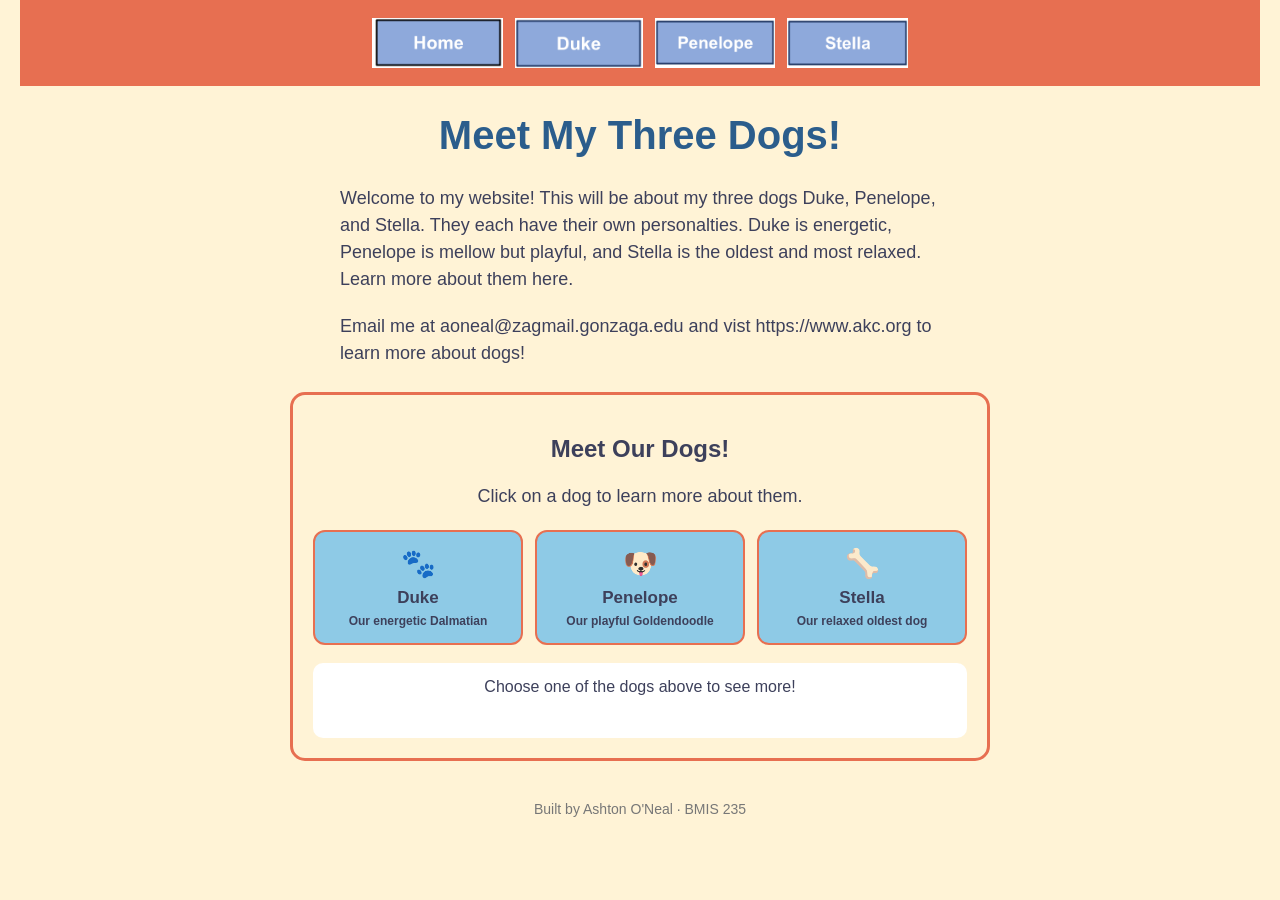
<file: index.html>
<!DOCTYPE html>
<!--
  Author: Ashton O'Neal
  GU username: aoneal
  Course: BMIS 235 - HTML-3
-->
<html lang="en">
<head>
<meta charset="utf-8">
<meta name="author" content="Ashton O'Neal">
<title>Meet My Three Dogs!</title>

<!-- this one line connects the page to the stylesheet -->
<link rel="stylesheet" href="styles.css">
</head>
<body>

<!-- ===== MENU ============================================================
     The menu is four links. Each link wraps an image instead of words.
     Build it once on this page, check that every link works,
     then copy the whole <nav> block and paste it over the menu on the
     other three pages, so every page has the exact same menu.
     ===================================================================== -->
<nav>
    <a href="index.html"><img src="img/home.png" alt="Home"></a>
    <a href="duke.html"><img src="img/duke.png" alt="Duke"></a>
    <a href="penelope.html"><img src="img/penelope.png" alt="Penelope"></a>
    <a href="stella.html"><img src="img/stella.png" alt="Stella"></a>
</nav>

<h1>Meet My Three Dogs!</h1>
<p>Welcome to my website! This will be about my three dogs Duke, Penelope, and Stella. They each have their own personalties. Duke is energetic, Penelope is mellow but playful, and Stella is the oldest and most relaxed. Learn more about them here.</p>
<p>Email me at aoneal@zagmail.gonzaga.edu and vist https://www.akc.org to learn more about dogs!</p>
  
<!-- ===== SHOWCASE ======================================================
     This box is empty on purpose. In Part 7 you paste an interactive
     graphic BETWEEN the opening <div> and the closing </div> below.
     ===================================================================== -->
<div class="showcase">
    <!-- HTML: Three clickable cards for the dogs -->
    <div class="showcase-title">
        <h2>Meet Our Dogs!</h2>
        <p>Click on a dog to learn more about them.</p>
    </div>

    <div class="showcase-cards">
        <button class="showcase-card" data-dog="duke">
            <span class="showcase-emoji">🐾</span>
            <span>Duke</span>
            <small>Our energetic Dalmatian</small>
        </button>

        <button class="showcase-card" data-dog="penelope">
            <span class="showcase-emoji">🐶</span>
            <span>Penelope</span>
            <small>Our playful Goldendoodle</small>
        </button>

        <button class="showcase-card" data-dog="stella">
            <span class="showcase-emoji">🦴</span>
            <span>Stella</span>
            <small>Our relaxed oldest dog</small>
        </button>
    </div>

    <div class="showcase-info" id="dog-info">
        Choose one of the dogs above to see more!
    </div>

    <!-- CSS: Styles only the interactive dog graphic -->
    <style>
        .showcase {
            font-family: Arial, sans-serif;
            background-color: #FFF3D6;
            border: 3px solid #E76F51;
            border-radius: 15px;
            padding: 20px;
            margin: 25px auto;
            max-width: 700px;
            text-align: center;
            box-sizing: border-box;
        }

        .showcase .showcase-title {
            color: #3D405B;
            margin-bottom: 18px;
        }

        .showcase .showcase-cards {
            display: grid;
            grid-template-columns: repeat(auto-fit, minmax(130px, 1fr));
            gap: 12px;
        }

        .showcase .showcase-card {
            background-color: #8ECAE6;
            color: #3D405B;
            border: 2px solid #E76F51;
            border-radius: 12px;
            padding: 15px 8px;
            cursor: pointer;
            font-family: Arial, sans-serif;
            font-size: 17px;
            font-weight: bold;
        }

        .showcase .showcase-card:hover {
            background-color: #E76F51;
            color: white;
        }

        .showcase .showcase-emoji {
            display: block;
            font-size: 28px;
            margin-bottom: 8px;
        }

        .showcase .showcase-card small {
            display: block;
            font-size: 12px;
            margin-top: 6px;
        }

        .showcase .showcase-info {
            background-color: white;
            color: #3D405B;
            border-radius: 10px;
            padding: 15px;
            margin-top: 18px;
            min-height: 45px;
        }
    </style>

    <!-- JavaScript: Shows information when a dog card is clicked -->
    <script>
        const dogFacts = {
            duke: "Duke is a 2-year-old Dalmatian. He is the youngest dog in the house and has tons of energy!",
            penelope: "Penelope is a 3-year-old Goldendoodle. She is mellow but still loves to play.",
            stella: "Stella is 5 years old. She is the oldest dog in the house and has a relaxed personality."
        };

        document.querySelectorAll('.showcase .showcase-card').forEach(function(card) {
            card.addEventListener('click', function() {
                const dog = card.getAttribute('data-dog');
                document.getElementById('dog-info').textContent = dogFacts[dog];
            });
        });
    </script>
</div>

<!-- Footer: fill in your name -->
<footer>Built by Ashton O'Neal &middot; BMIS 235</footer>

</body>
</html>
</file>
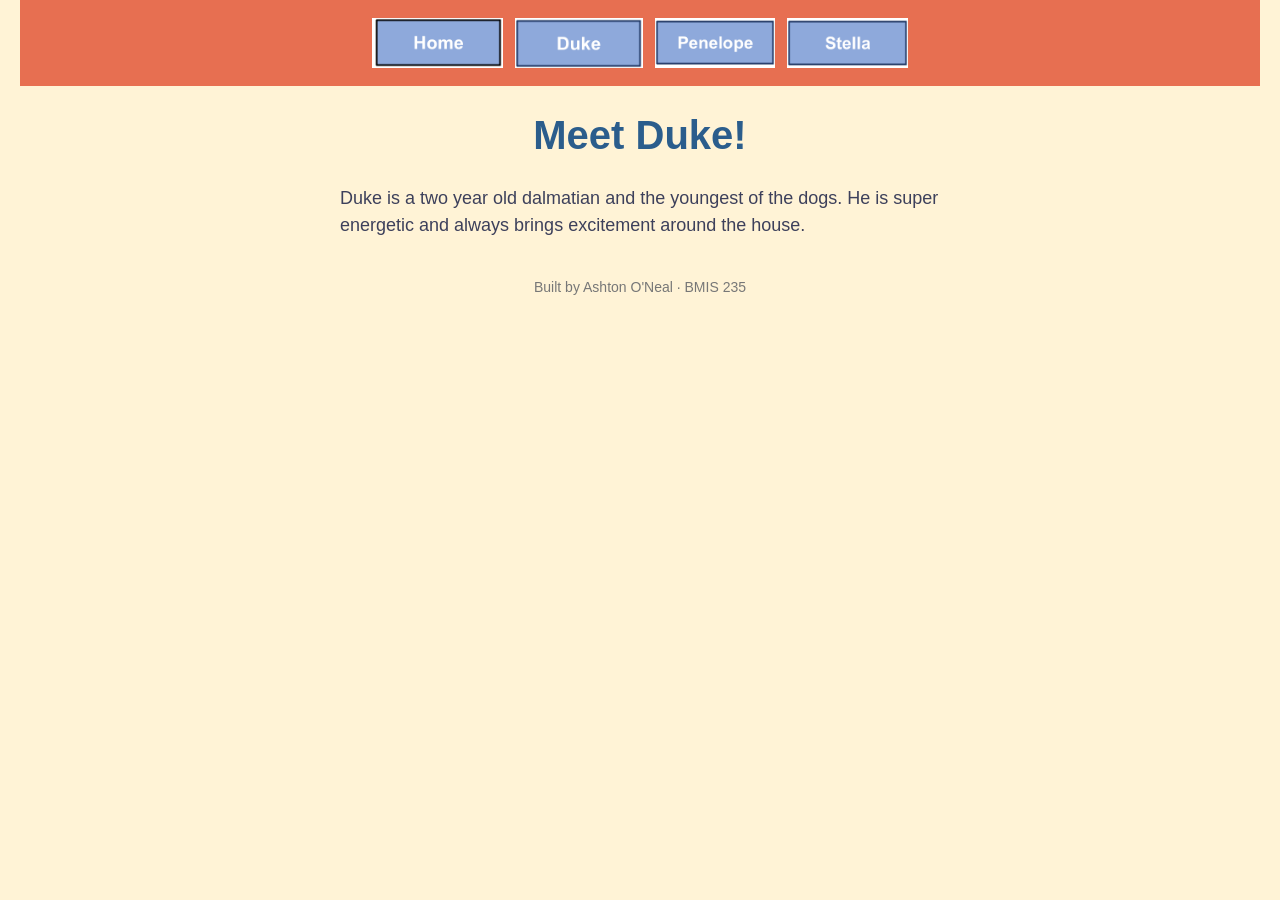
<file: duke.html>
<!DOCTYPE html>
<!--
  Author: Ashton O'Neal
  GU username: aoneal
  Course: BMIS 235 - HTML-3
-->
<html lang="en">
<head>
<meta charset="utf-8">
<meta name="author" content="Ashton O'Neal">
<title>Meet Duke!</title>

<!-- this one line connects the page to the stylesheet -->
<link rel="stylesheet" href="styles.css">
</head>
<body>

<!-- ===== MENU ============================================================
     The menu is four links. Each link wraps an image instead of words.
     Build it once on this page, check that every link works,
     then copy the whole <nav> block and paste it over the menu on the
     other three pages, so every page has the exact same menu.
     ===================================================================== -->
<nav>
    <a href="index.html"><img src="img/home.png" alt="Home"></a>
    <a href="duke.html"><img src="img/duke.png" alt="Duke"></a>
    <a href="penelope.html"><img src="img/penelope.png" alt="Penelope"></a>
    <a href="stella.html"><img src="img/stella.png" alt="Stella"></a>
</nav>

<h1>Meet Duke!</h1>
<p>Duke is a two year old dalmatian and the youngest of the dogs. He is super energetic and always brings excitement around the house.</p>
<p></p>

<!-- Footer: fill in your name -->
<footer>Built by Ashton O'Neal &middot; BMIS 235</footer>

</body>
</html>
</file>
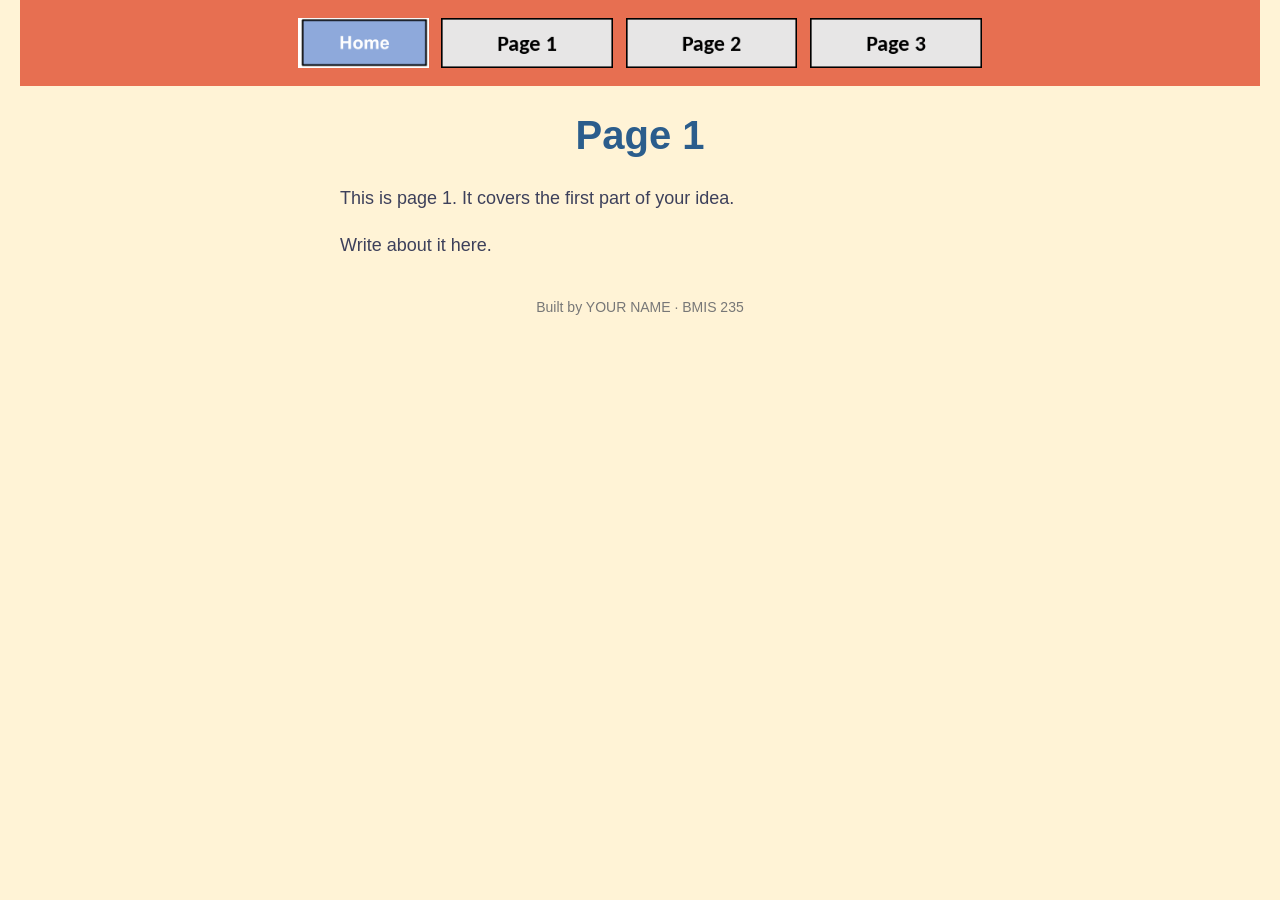
<file: page1.html>
<!DOCTYPE html>
<!--
  Author: YOUR NAME
  GU username: YOUR-GU-USERNAME
  Course: BMIS 235 - HTML-3
-->
<html lang="en">
<head>
<meta charset="utf-8">
<meta name="author" content="YOUR NAME">
<title>Page 1</title>

<!-- this one line connects the page to the stylesheet -->
<link rel="stylesheet" href="styles.css">
</head>
<body>

<!-- ===== MENU ============================================================
     The menu is four links. Each link wraps an image instead of words.
     Build it once on this page, check that every link works,
     then copy the whole <nav> block and paste it over the menu on the
     other three pages, so every page has the exact same menu.
     ===================================================================== -->
<nav>
    <a href="index.html"><img src="img/home.png" alt="Home"></a>
    <a href="page1.html"><img src="img/page1.png" alt="Page 1"></a>
    <a href="page2.html"><img src="img/page2.png" alt="Page 2"></a>
    <a href="page3.html"><img src="img/page3.png" alt="Page 3"></a>
</nav>

<h1>Page 1</h1>
<p>This is page 1. It covers the first part of your idea.</p>
<p>Write about it here.</p>

<!-- Footer: fill in your name -->
<footer>Built by YOUR NAME &middot; BMIS 235</footer>

</body>
</html>
</file>
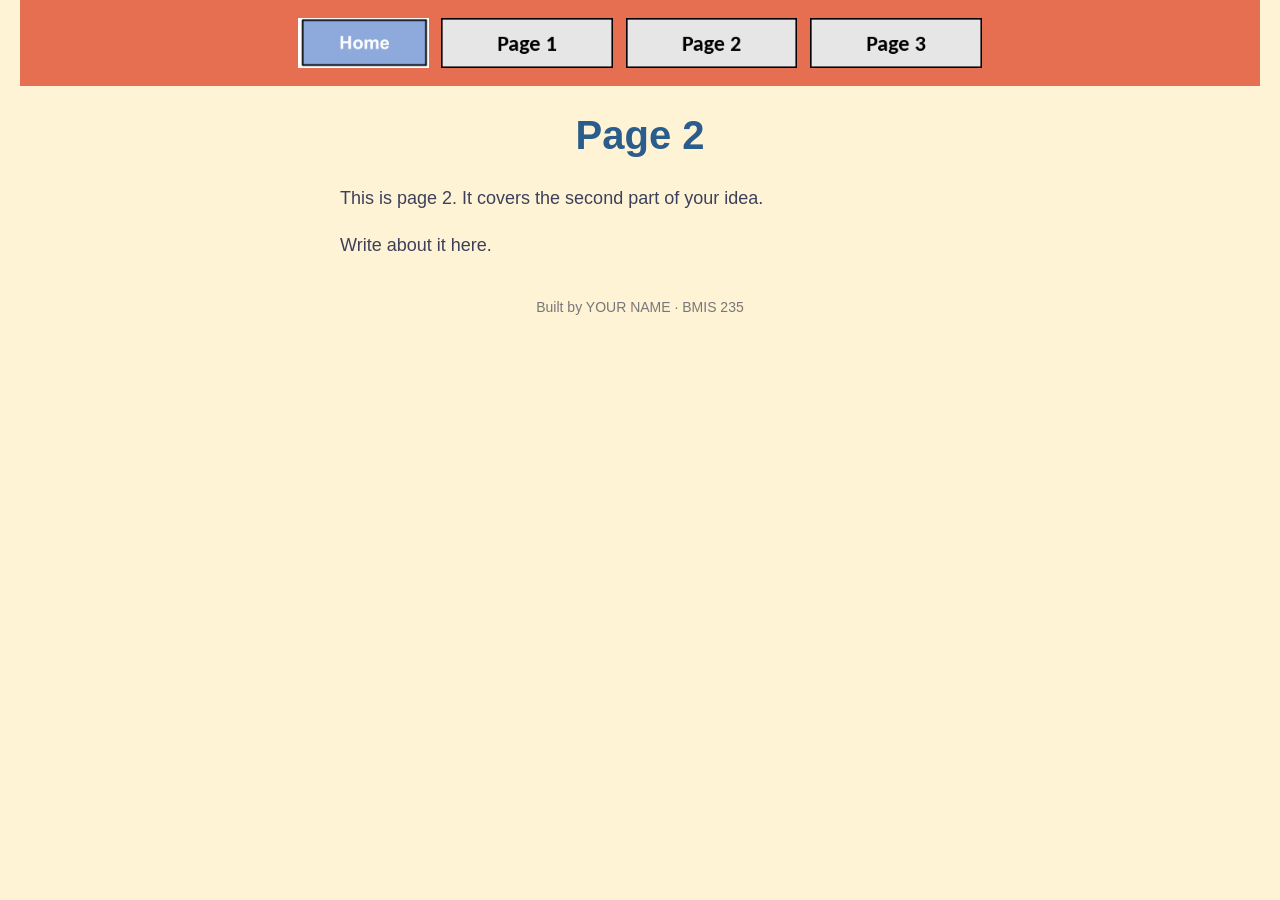
<file: page2.html>
<!DOCTYPE html>
<!--
  Author: YOUR NAME
  GU username: YOUR-GU-USERNAME
  Course: BMIS 235 - HTML-3
-->
<html lang="en">
<head>
<meta charset="utf-8">
<meta name="author" content="YOUR NAME">
<title>Page 2</title>

<!-- this one line connects the page to the stylesheet -->
<link rel="stylesheet" href="styles.css">
</head>
<body>

<!-- ===== MENU ============================================================
     The menu is four links. Each link wraps an image instead of words.
     Build it once on this page, check that every link works,
     then copy the whole <nav> block and paste it over the menu on the
     other three pages, so every page has the exact same menu.
     ===================================================================== -->
<nav>
    <a href="index.html"><img src="img/home.png" alt="Home"></a>
    <a href="page1.html"><img src="img/page1.png" alt="Page 1"></a>
    <a href="page2.html"><img src="img/page2.png" alt="Page 2"></a>
    <a href="page3.html"><img src="img/page3.png" alt="Page 3"></a>
</nav>

<h1>Page 2</h1>
<p>This is page 2. It covers the second part of your idea.</p>
<p>Write about it here.</p>

<!-- Footer: fill in your name -->
<footer>Built by YOUR NAME &middot; BMIS 235</footer>

</body>
</html>
</file>
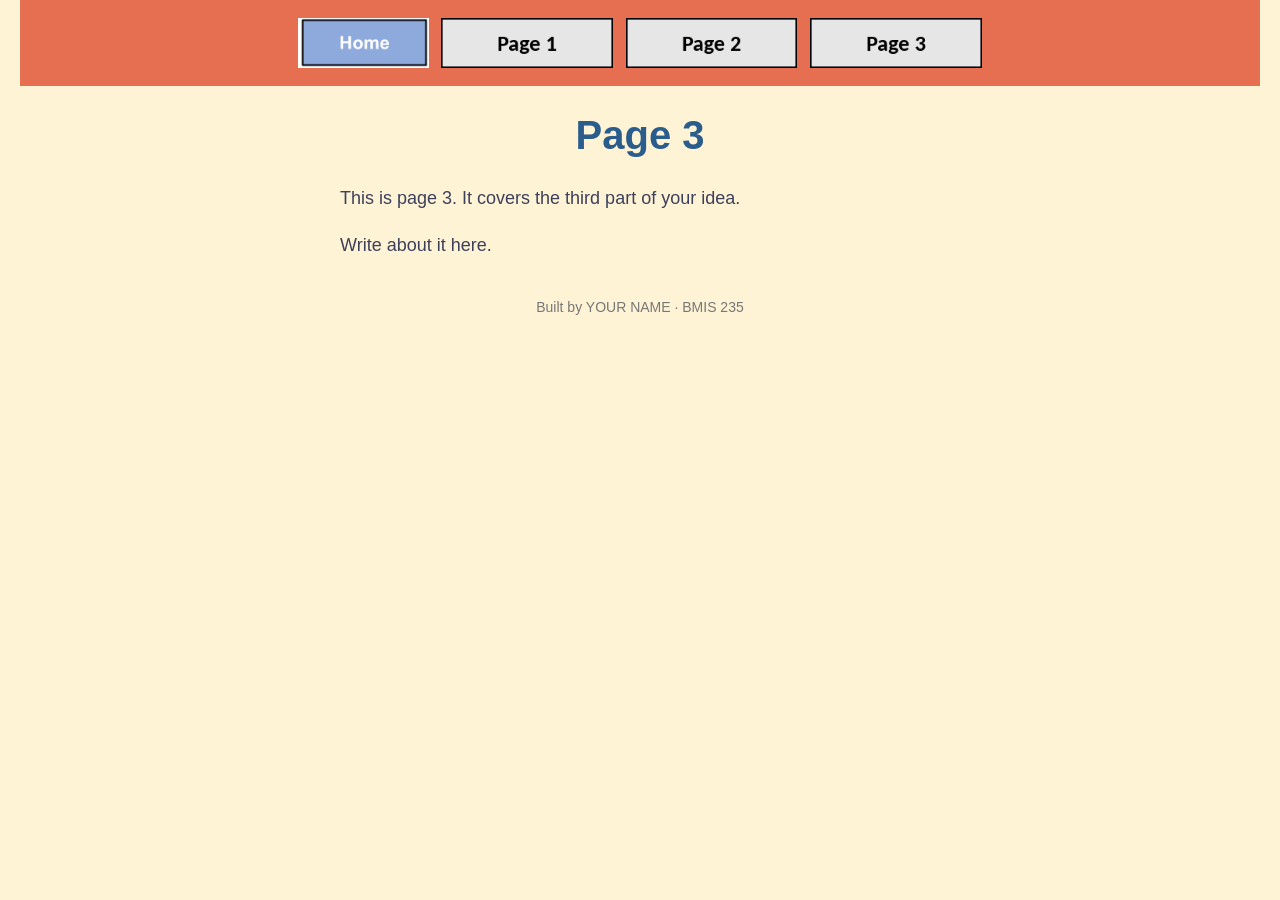
<file: page3.html>
<!DOCTYPE html>
<!--
  Author: YOUR NAME
  GU username: YOUR-GU-USERNAME
  Course: BMIS 235 - HTML-3
-->
<html lang="en">
<head>
<meta charset="utf-8">
<meta name="author" content="YOUR NAME">
<title>Page 3</title>

<!-- this one line connects the page to the stylesheet -->
<link rel="stylesheet" href="styles.css">
</head>
<body>

<!-- ===== MENU ============================================================
     The menu is four links. Each link wraps an image instead of words.
     Build it once on this page, check that every link works,
     then copy the whole <nav> block and paste it over the menu on the
     other three pages, so every page has the exact same menu.
     ===================================================================== -->
<nav>
    <a href="index.html"><img src="img/home.png" alt="Home"></a>
    <a href="page1.html"><img src="img/page1.png" alt="Page 1"></a>
    <a href="page2.html"><img src="img/page2.png" alt="Page 2"></a>
    <a href="page3.html"><img src="img/page3.png" alt="Page 3"></a>
</nav>

<h1>Page 3</h1>
<p>This is page 3. It covers the third part of your idea.</p>
<p>Write about it here.</p>

<!-- Footer: fill in your name -->
<footer>Built by YOUR NAME &middot; BMIS 235</footer>

</body>
</html>
</file>
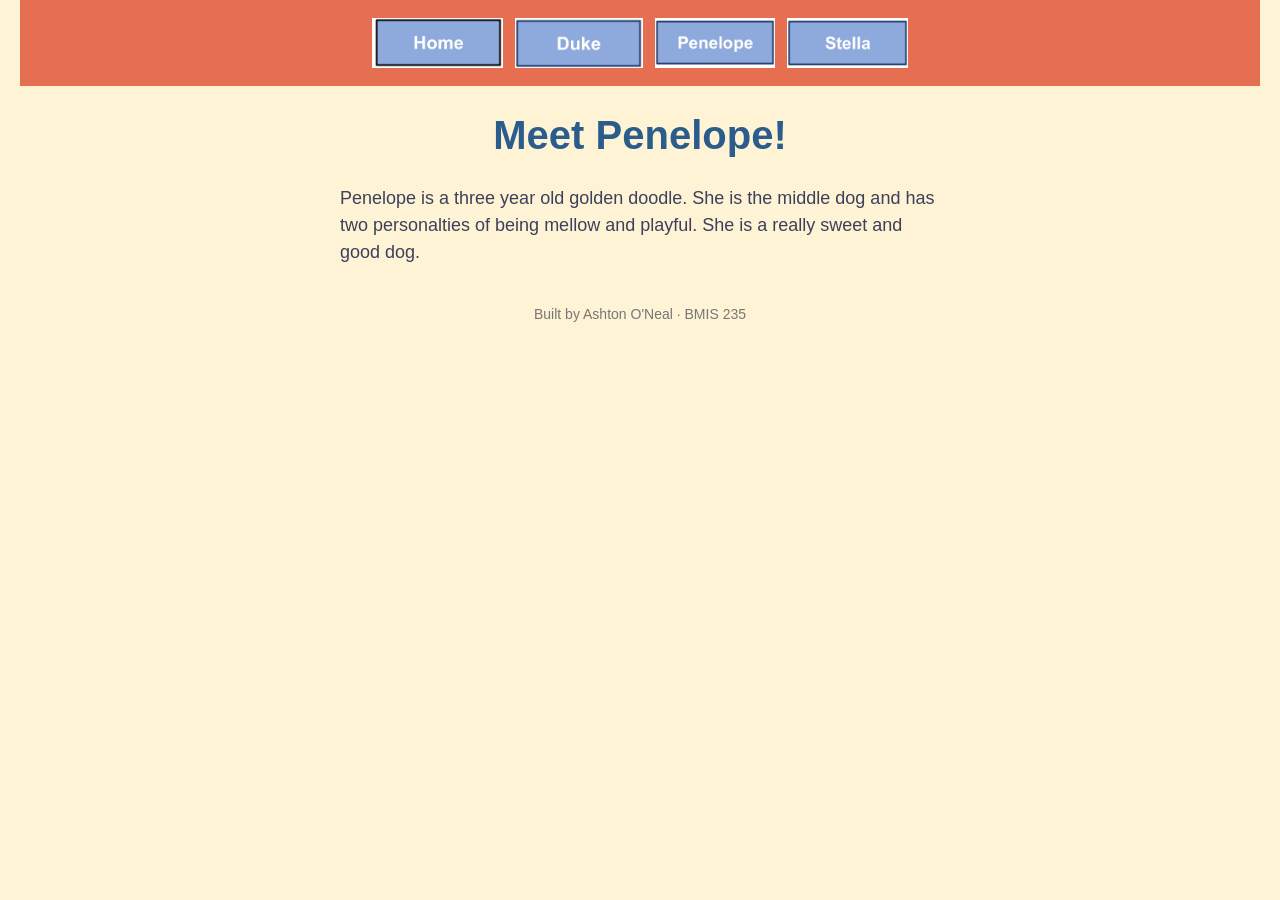
<file: penelope.html>
<!DOCTYPE html>
<!--
  Author: Ashton O'Neal
  GU username: aoneal
  Course: BMIS 235 - HTML-3
-->
<html lang="en">
<head>
<meta charset="utf-8">
<meta name="author" content="YOUR NAME">
<title>Meet Penelope!</title>

<!-- this one line connects the page to the stylesheet -->
<link rel="stylesheet" href="styles.css">
</head>
<body>

<!-- ===== MENU ============================================================
     The menu is four links. Each link wraps an image instead of words.
     Build it once on this page, check that every link works,
     then copy the whole <nav> block and paste it over the menu on the
     other three pages, so every page has the exact same menu.
     ===================================================================== -->
<nav>
    <a href="index.html"><img src="img/home.png" alt="Home"></a>
    <a href="duke.html"><img src="img/duke.png" alt="Duke"></a>
    <a href="penelope.html"><img src="img/penelope.png" alt="Penelope"></a>
    <a href="stella.html"><img src="img/stella.png" alt="Stella"></a>
</nav>

<h1>Meet Penelope!</h1>
<p>Penelope is a three year old golden doodle. She is the middle dog and has two personalties of being mellow and playful. She is a really sweet and good dog.</p>
<p></p>

<!-- Footer: fill in your name -->
<footer>Built by Ashton O'Neal &middot; BMIS 235</footer>

</body>
</html>
</file>
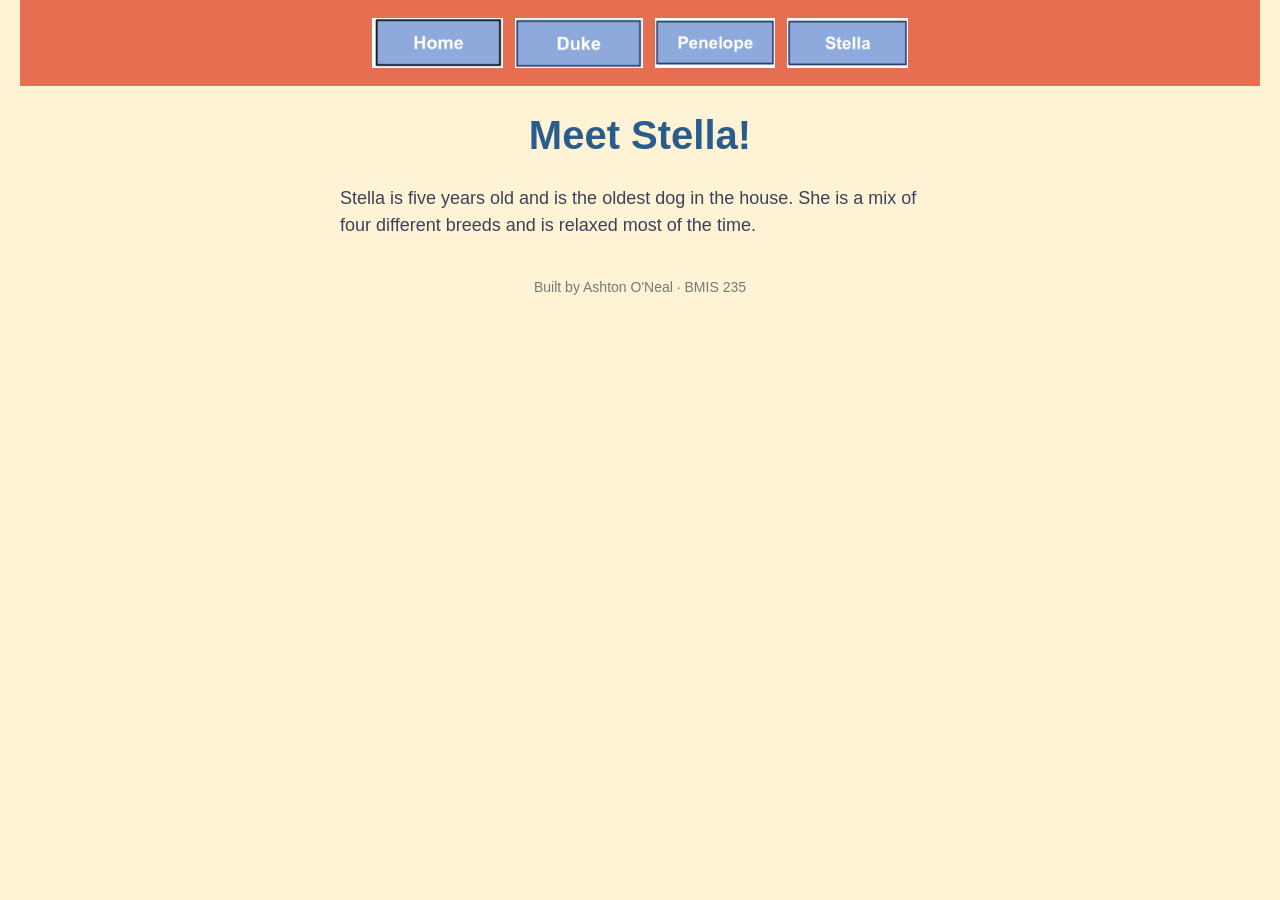
<file: stella.html>
<!DOCTYPE html>
<!--
  Author: Ashton O'Neal
  GU username: aoneal
  Course: BMIS 235 - HTML-3
-->
<html lang="en">
<head>
<meta charset="utf-8">
<meta name="author" content="YOUR NAME">
<title>Meet Stella!</title>

<!-- this one line connects the page to the stylesheet -->
<link rel="stylesheet" href="styles.css">
</head>
<body>

<!-- ===== MENU ============================================================
     The menu is four links. Each link wraps an image instead of words.
     Build it once on this page, check that every link works,
     then copy the whole <nav> block and paste it over the menu on the
     other three pages, so every page has the exact same menu.
     ===================================================================== -->
<nav>
    <a href="index.html"><img src="img/home.png" alt="Home"></a>
    <a href="duke.html"><img src="img/duke.png" alt="Duke"></a>
    <a href="penelope.html"><img src="img/penelope.png" alt="Penelope"></a>
    <a href="stella.html"><img src="img/stella.png" alt="Stella"></a>
</nav>

<h1>Meet Stella!</h1>
<p>Stella is five years old and is the oldest dog in the house. She is a mix of four different breeds and is relaxed most of the time.</p>
<p></p>

<!-- Footer: fill in your name -->
<footer>Built by Ashton O'Neal &middot; BMIS 235</footer>

</body>
</html>
</file>
<file: styles.css>
/* =====================================================================
   styles.css  ·  YOUR BRAND
   ---------------------------------------------------------------------
   This one file is your brand guide. Every page that links to it gets
   the same font, the same colors and the same spacing.
   Change a color here once, and every page changes.

   Use the same font and colors you picked for your Excel menu images,
   so the menu and the pages look like one brand.
   ===================================================================== */

body {
   font-family: Arial, sans-serif;
    background-color: #FFF3D6;
    color: #3D405B;
    margin: 0;
    padding: 0 20px 40px 20px;

/* the menu at the top of every page */
nav {
    background-color: #E76F51;
    padding: 14px;
    text-align: center;
}

/* every image inside the menu is forced to the same height.
   If your images still look different sizes, their WIDTHS are
   different: go back to Excel and make every cell the same size. */
nav img {
    height: 50px;
    margin: 4px;
    vertical-align: middle;
}

/* no underline or border around the image links */
nav a {
    text-decoration: none;
}

h1 {
    color: #2b5d8c;
    text-align: center;
    font-size: 40px;
}

p {
    max-width: 600px;
    margin: 20px auto;
    font-size: 18px;
    line-height: 1.5;
}

footer {
    text-align: center;
    font-size: 14px;
    color: #777777;
    margin-top: 40px;
}
</file>
